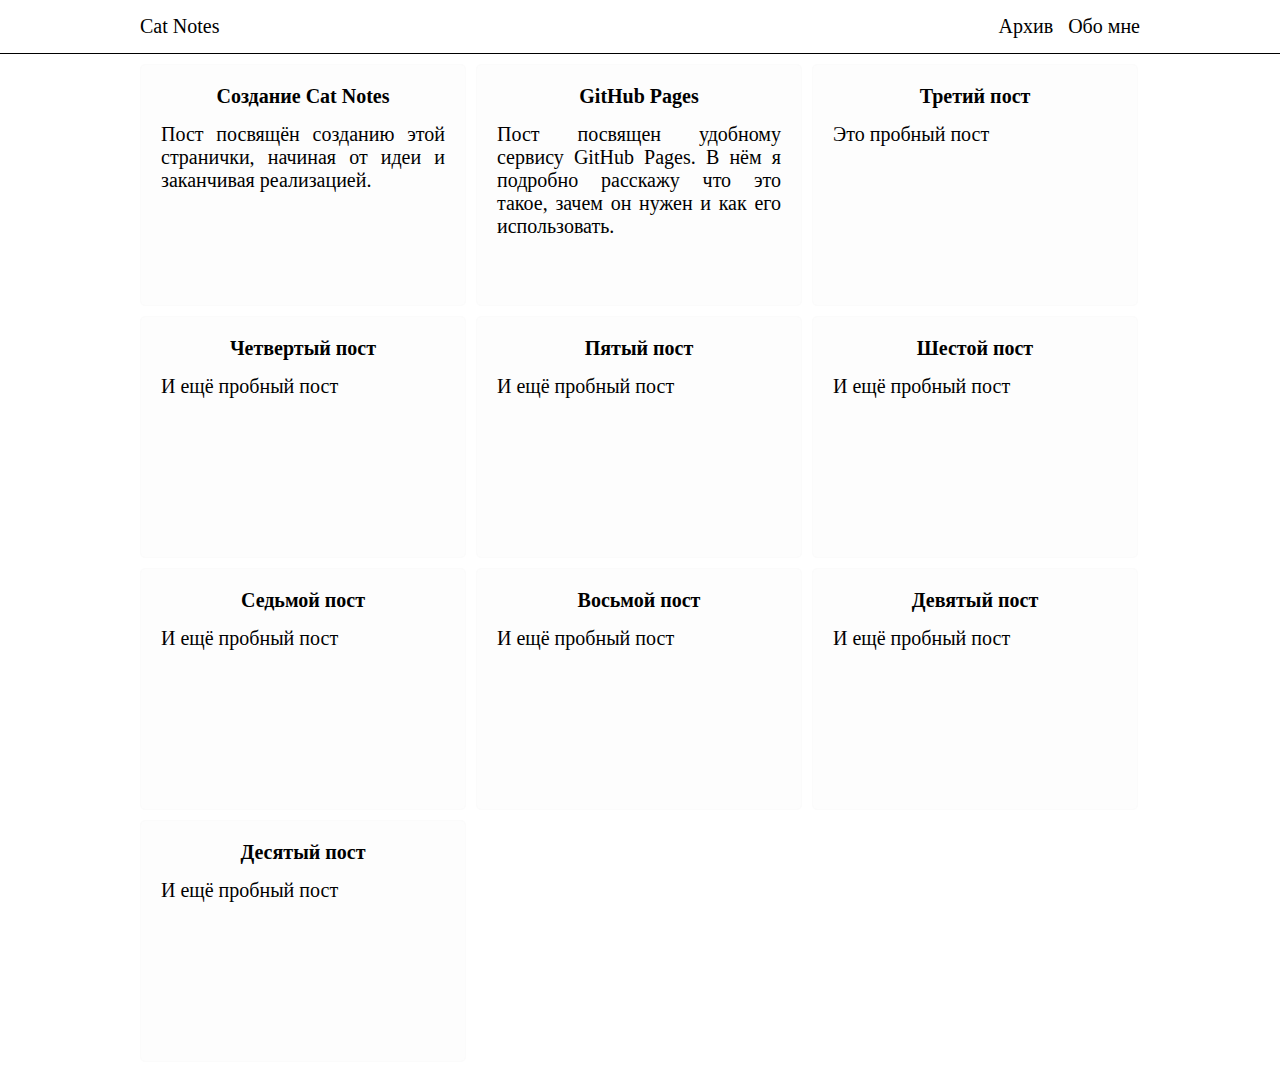
<file: index.html>
<!DOCTYPE html>

<html ng-app="app">

    <head>

        <meta charset = "UTF-8" >
        <title>Cat Notes</title>
        <link rel="stylesheet" type="text/css" href="css/style.css">

    </head>

    <body>

        <div class = "container" >
        
            <div class="navbar_wrapper">
                <div class="navbar">
                    <a href="/">Cat Notes</a>
                    <a href="/#/about" class="right">Обо мне</a>
                    <a href="/#/archive" class="right">Архив</a>
                </div>
            </div>
        
            <div class="main-content" ng-view></div>
            
        </div>

        <script src = "js/jquery.js"        ></script>
		<script src = "js/bootstrap.js"     ></script>
		<script src = "js/angular.js"       ></script>
		<script src = "js/angular-route.js" ></script>
        <script src = "app/app.js"          ></script>
		<script src = "app/controllers.js"  ></script>
		<script src = "app/directives.js"   ></script>
        
    </body>

</html>
</file>
<file: css/style.css>
*
{
    margin: 0;
    padding: 0;
    font-size: 20px;
}

a
{
    text-decoration: none;
    color: black;
}

.navbar_wrapper
{
    border-bottom: 1px solid black;
}

.navbar
{
    width: 1000px;
    margin: 0 auto;
    padding: 15px 0;
}

.navbar a:hover
{
    color: #500;
}

.right
{
    float: right;
    margin-left: 15px;
}

.main-content
{
    width: 1000px;
    margin: 0 auto;
    padding: 10px 0;
}

.grid-container
{
    display: grid;
    grid-template-columns: 326px 326px 326px;
    grid-gap: 10px;
}

.grid-item
{
    background-color: #FDFDFD;
    border: 1px solid #FBFBFB;
    padding: 20px;
    text-align: center;
    border-radius: 5px;
    min-height: 200px;
}

.grid-item p
{
    text-align: justify;
    margin-top: 15px;
}

.grid-item:hover
{
    box-shadow: 0 0 10px rgba(0,0,0,0.5);
}

.singlepost-title
{
    margin: 20px 0;
    text-align: center;
    font-size: 30px;
}

.singlepost-content
{
    text-align: justify;
    margin-bottom: 10px;
}

.archive-container a:hover
{
    color: #500;
}

.archive-container p
{
    margin: 5px;
}
</file>
